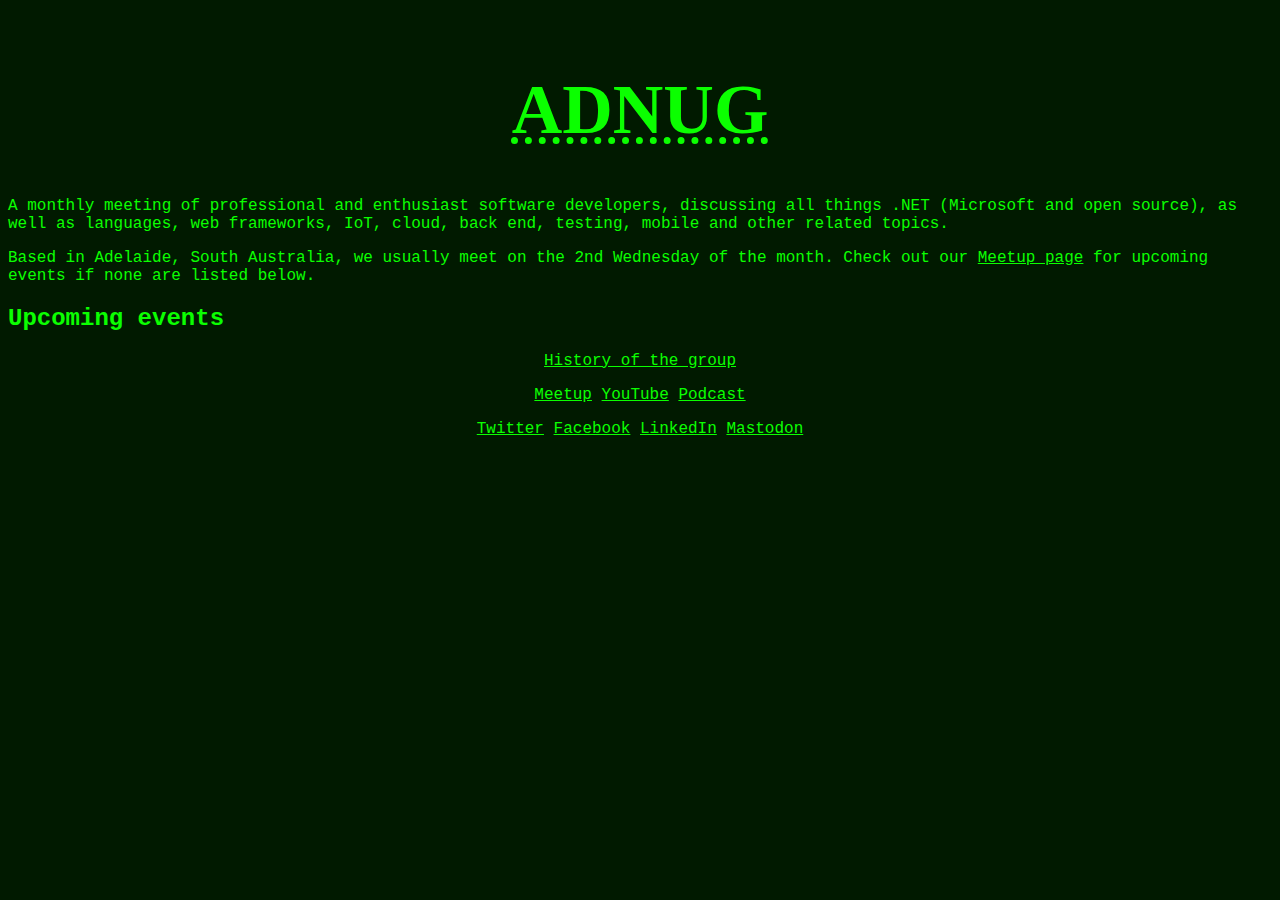
<file: index.html>
<!DOCTYPE html>
<html lang="en">

<head>
  <meta charset="UTF-8">
  <meta name="viewport" content="width=device-width, initial-scale=1.0">
  <meta http-equiv="Content-Security-Policy" content="default-src 'self' fonts.gstatic.com; script-src 'self' 'unsafe-inline'; style-src 'self' 'unsafe-inline' fonts.googleapis.com fonts.gstatic.com; img-src 'self' ; media-src 'self' ; frame-src 'none'; object-src 'none'; require-trusted-types-for 'script'; base-uri 'self'">
  <title>Adelaide .NET User Group</title>
  <meta name="description" content="Information about the Adelaide .NET User Group" />
  <link rel="preload" href="https://fonts.googleapis.com/css2?family=Press+Start+2P&display=swap" as="style" onload="this.onload=null;this.rel='stylesheet'">
  <link rel="preload" href="styles.css" as="style" onload="this.onload=null;this.rel='stylesheet'">
  <noscript>
    <link rel="stylesheet" href="https://fonts.googleapis.com/css2?family=Press+Start+2P&display=swap">
    <link rel="stylesheet" href="styles.css">
  </noscript>
  <!-- oreilly/impact.com-->
  <meta name='impact-site-verification' value='786b278b-2484-41df-b415-62b916dbfba6'>
</head>

<body>
  <h1><abbr title="Adelaide .NET User Group">ADNUG</abbr></h1>

  <p>A monthly meeting of professional and enthusiast software developers, discussing all things .NET (Microsoft and
    open source), as well as languages, web frameworks, IoT, cloud, back end, testing, mobile and other related topics.
  </p>

  <p>Based in Adelaide, South Australia, we usually meet on the 2nd Wednesday of the month. Check out our
    <a href="https://www.meetup.com/en-AU/Adelaide-dotNET/">Meetup page</a> for upcoming events if none are listed below.
  </p>

  <section>
    <h2>Upcoming events</h2>
    <ul>
<!-- feed start -->
<!-- feed end -->
    </ul>
  </section>

  <footer>
    <p><a href="about.html">History of the group</a></p>

    <p>
      <a href="https://www.meetup.com/en-AU/Adelaide-dotNET/">Meetup</a>
      <a href="https://www.youtube.com/@AdelaideDotNETUserGroup">YouTube</a>
      <a href="https://feeds.feedburner.com/adnug">Podcast</a>
    </p>

    <p>
      <a href="https://twitter.com/AdlDNUG">Twitter</a>
      <a href="https://www.facebook.com/AdlDNUG">Facebook</a>
      <a href="https://www.linkedin.com/groups/4244204/">LinkedIn</a>
      <a rel="me" href="https://dotnet.social/@adnug">Mastodon</a>
    </p>
  </footer>

</body>

</html>
</file>
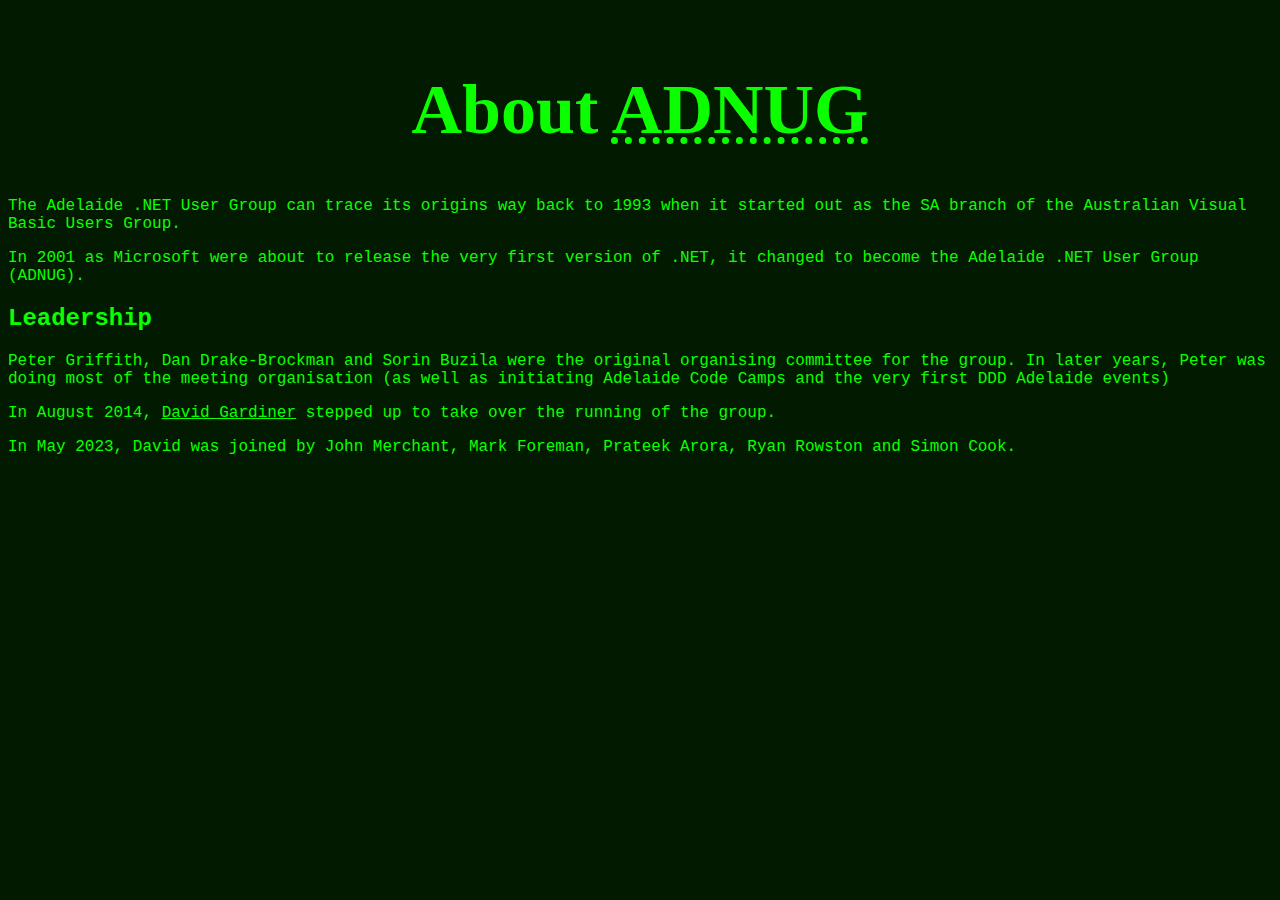
<file: about.html>
<!DOCTYPE html>
<html lang="en">
<head>
    <meta charset="UTF-8">
    <meta name="viewport" content="width=device-width, initial-scale=1.0">
    <meta http-equiv="Content-Security-Policy" content="default-src 'self' fonts.gstatic.com; script-src 'self' 'unsafe-inline'; style-src 'self' 'unsafe-inline' fonts.googleapis.com; img-src 'self' ; media-src 'self' ; frame-src 'none'; object-src 'none'; require-trusted-types-for 'script'; base-uri 'self'">
    <title>About Adelaide .NET User Group</title>
    <meta name="description" content="A short history of the group" />
    <link rel="preload" href="https://fonts.googleapis.com/css2?family=Press+Start+2P&display=swap" as="style" onload="this.onload=null;this.rel='stylesheet'">
    <link rel="preload" href="styles.css" as="style" onload="this.onload=null;this.rel='stylesheet'">
    <noscript>
      <link rel="stylesheet" href="https://fonts.googleapis.com/css2?family=Press+Start+2P&display=swap">
      <link rel="stylesheet" href="styles.css">
    </noscript>
</head>
<body>
    <h1>About <abbr title="Adelaide .NET User Group">ADNUG</abbr></h1>

    <p>The Adelaide .NET User Group can trace its origins way back to 1993 when it started out as the SA branch of the Australian Visual Basic Users Group.</p>

    <p>In 2001 as Microsoft were about to release the very first version of .NET, it changed to become the Adelaide .NET User Group (ADNUG).</p>

    <h2>Leadership</h2>

    <p>Peter Griffith, Dan Drake-Brockman and Sorin Buzila were the original organising committee for the group. In later years,
        Peter was doing most of the meeting organisation (as well as initiating Adelaide Code Camps and the very first DDD Adelaide events)</p>
    <p>In August 2014, <a href="https://david.gardiner.net.au">David Gardiner</a> stepped up to take over the running of the group.</p>
    <p>In May 2023, David was joined by John Merchant, Mark Foreman, Prateek Arora, Ryan Rowston and Simon Cook.</p>
</body>
</html>
</file>
<file: styles.css>
body {
      font-family: 'Courier New', Courier, monospace;
      background-color: #011a00;
      color: #0bff00;
    }

    h1 {
      font-family: 'Press Start 2P', cursive;
      color: #0bff00;
      margin-top: 70px;
      text-align: center;
      font-size: 70px;
    }

    p {
      color: #0bff00;
    }

    a {
      color: #0bff00;
    }

    footer {
      text-align: center;
    }
</file>
